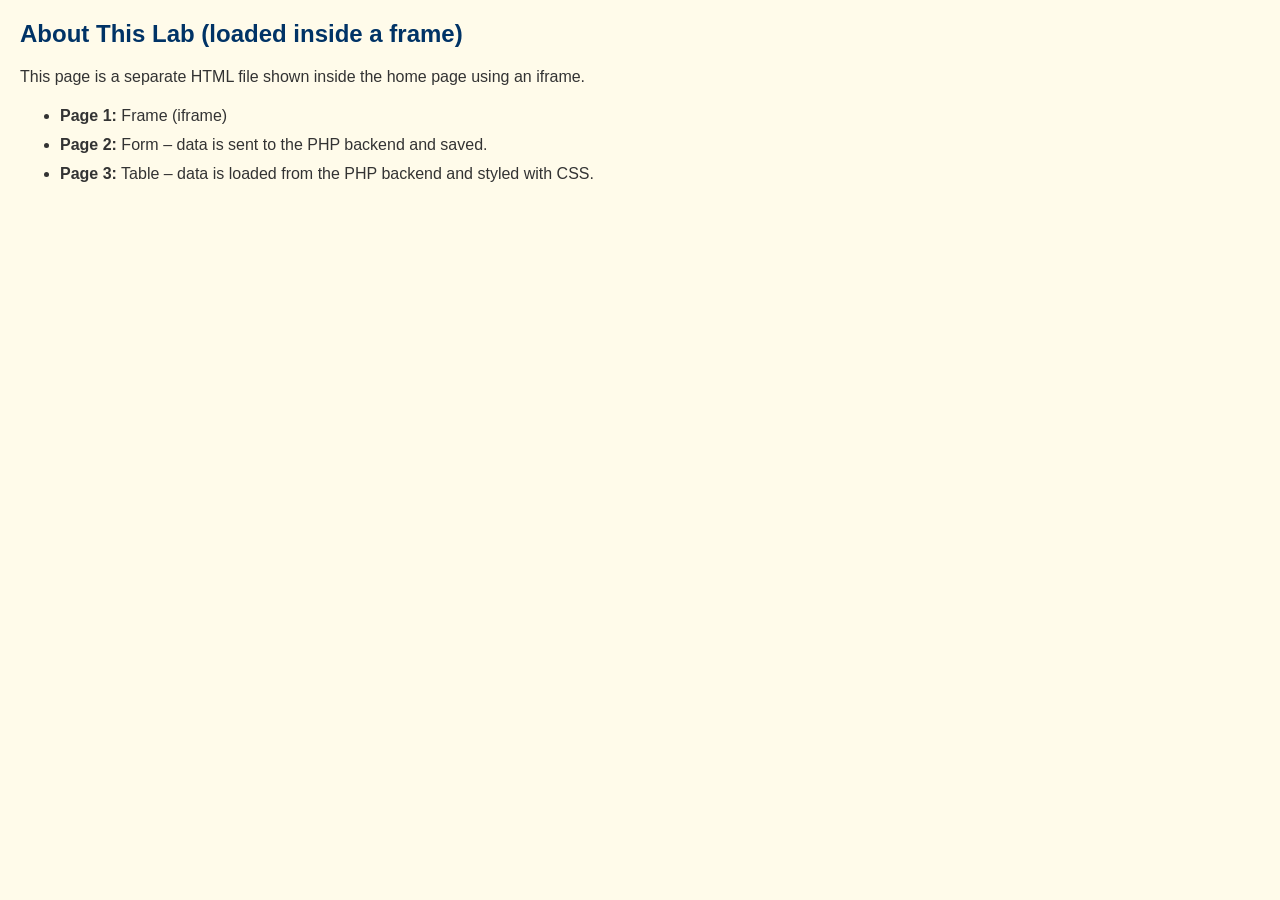
<file: frontend/about.html>
<!DOCTYPE html>
<html lang="en">
<head>
    <meta charset="UTF-8">
    <meta name="viewport" content="width=device-width, initial-scale=1.0">
    <title>About</title>

    <style>
        body {
            font-family: Arial, sans-serif;
            background: #fffbea;
            margin: 0;
            padding: 20px;
            color: #333;
        }

        h2 {
            color: #003366;
            margin-top: 0;
        }

        ul {
            line-height: 1.8;
        }
    </style>
</head>
<body>

    <h2>About This Lab (loaded inside a frame)</h2>

    <p>
        This page is a separate HTML file shown inside the
        home page using an iframe.
    </p>

    <ul>
        <li>
            <b>Page 1:</b> Frame (iframe)
        </li>
        <li>
            <b>Page 2:</b> Form – data is sent to the PHP
            backend and saved.
        </li>
        <li>
            <b>Page 3:</b> Table – data is loaded from the PHP
            backend and styled with CSS.
        </li>
    </ul>

</body>
</html>
</file>
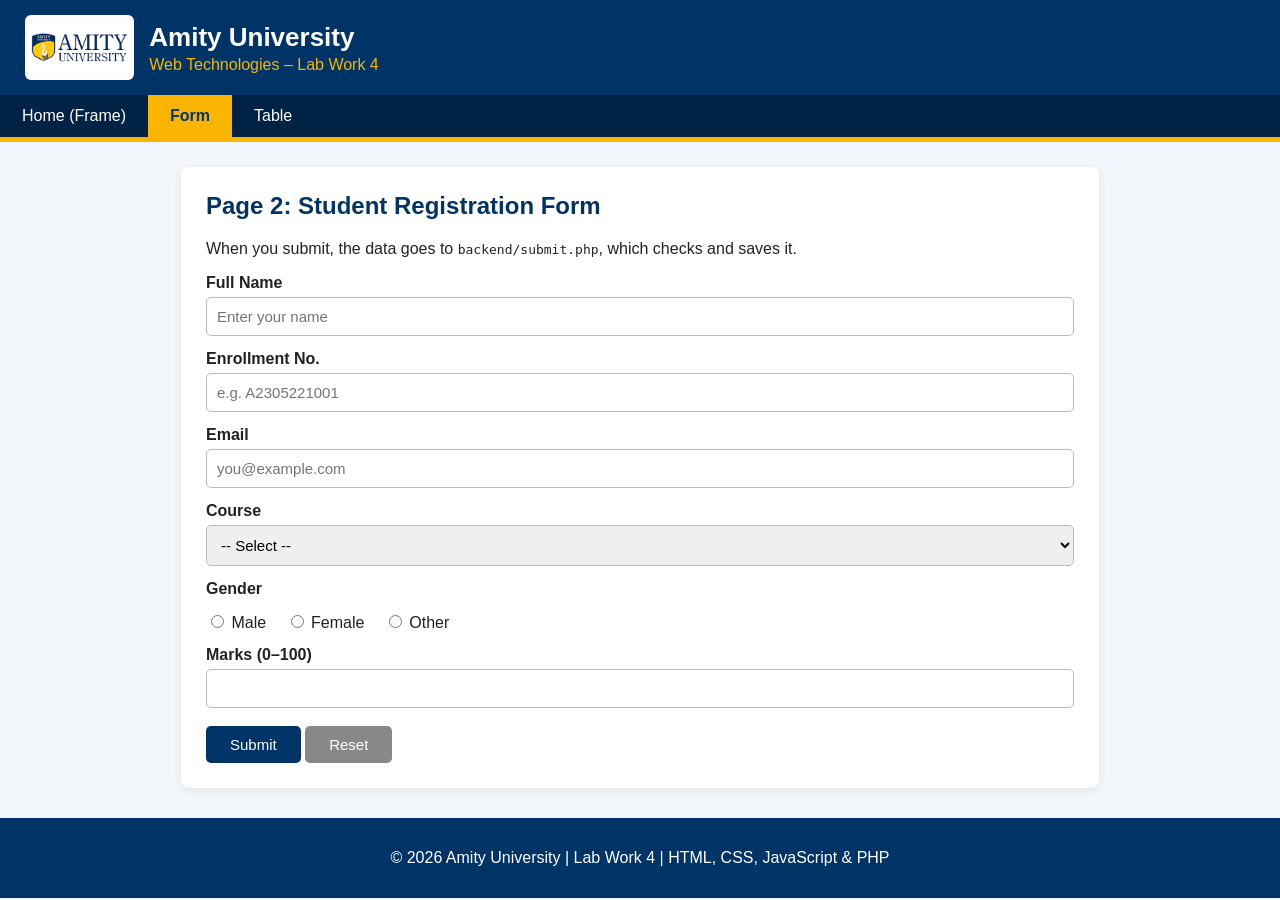
<file: frontend/form.html>
<!DOCTYPE html>
<html lang="en">
<head>
    <meta charset="UTF-8">
    <meta name="viewport" content="width=device-width, initial-scale=1.0">

    <title>Amity University - Lab Work 4 | Form</title>

    <link rel="stylesheet" href="css/style.css">
</head>
<body>

    <header>
        <div class="brand">
            <img src="images/amity-logo.png"
                 alt="Amity University Logo"
                 class="logo">

            <div>
                <h1>Amity University</h1>
                <p>Web Technologies – Lab Work 4</p>
            </div>
        </div>

        <nav>
            <a href="index.html">Home (Frame)</a>
            <a href="form.html" class="active">Form</a>
            <a href="table.php">Table</a>
        </nav>
    </header>

    <main>
        <section class="card">

            <h2>Page 2: Student Registration Form</h2>

            <p>
                When you submit, the data goes to
                <code>backend/submit.php</code>, which checks
                and saves it.
            </p>

            <div id="msg"></div>

            <form id="studentForm"
                  method="post"
                  action="backend/submit.php">

                <label for="name">Full Name</label>
                <input
                    type="text"
                    id="name"
                    name="name"
                    placeholder="Enter your name"
                    required
                >

                <label for="enrollment">Enrollment No.</label>
                <input
                    type="text"
                    id="enrollment"
                    name="enrollment"
                    placeholder="e.g. A2305221001"
                    required
                >

                <label for="email">Email</label>
                <input
                    type="email"
                    id="email"
                    name="email"
                    placeholder="you@example.com"
                    required
                >

                <label for="course">Course</label>
                <select id="course" name="course" required>
                    <option value="">-- Select --</option>
                    <option value="B.Tech CSE">B.Tech CSE</option>
                    <option value="BCA">BCA</option>
                    <option value="MCA">MCA</option>
                    <option value="B.Sc IT">B.Sc IT</option>
                </select>

                <label>Gender</label>

                <div class="radio">
                    <label>
                        <input
                            type="radio"
                            name="gender"
                            value="Male"
                            required
                        >
                        Male
                    </label>

                    <label>
                        <input
                            type="radio"
                            name="gender"
                            value="Female"
                        >
                        Female
                    </label>

                    <label>
                        <input
                            type="radio"
                            name="gender"
                            value="Other"
                        >
                        Other
                    </label>
                </div>

                <label for="marks">Marks (0–100)</label>
                <input
                    type="number"
                    id="marks"
                    name="marks"
                    min="0"
                    max="100"
                    required
                >

                <button type="submit" class="btn">
                    Submit
                </button>

                <button type="reset" class="btn btn-grey">
                    Reset
                </button>

            </form>

        </section>
    </main>

    <footer>
        <p>
            &copy; 2026 Amity University | Lab Work 4 |
            HTML, CSS, JavaScript &amp; PHP
        </p>
    </footer>

    <script src="js/app.js"></script>

</body>
</html>
</file>
<file: frontend/css/style.css>
* { box-sizing: border-box; }
body {
margin: 0;
font-family: "Segoe UI", Arial, sans-serif;
background: #f2f5f9;
color: #222;
}
/* ===== Header ===== */
header {
background: #003366; /* Amity blue */
color: #fff;
border-bottom: 5px solid #f9b500; /* Amity yellow */
}
.brand {
display: flex;
align-items: center;
gap: 15px;
padding: 15px 25px;
}
.logo {
height: 65px;
background: #fff;
padding: 5px;
border-radius: 6px;
}
.brand h1 { margin: 0; font-size: 26px; }
.brand p { margin: 3px 0 0; color: #f9b500; }
/* ===== Navigation ===== */
nav {
display: flex;
background: #002244;
}
nav a {
color: #fff;
text-decoration: none;
padding: 12px 22px;
transition: background 0.2s;
}
nav a:hover { background: #004c99; }
nav a.active { background: #f9b500; color: #003366; font-weight: bold; }

main { max-width: 950px; margin: 25px auto; padding: 0 16px; }
.card {
background: #fff;
padding: 25px;
margin-bottom: 20px;
border-radius: 8px;
box-shadow: 0 2px 8px rgba(0,0,0,0.08);
}
h2 { color: #003366; margin-top: 0; }
.note { color: #666; font-size: 14px; }
/* ===== Frame ===== */
.frame {
width: 100%;
height: 260px;
border: 3px solid #003366;
border-radius: 6px;
}
/* ===== Form ===== */
form label { display: block; margin-top: 14px; font-weight: 600; }
form input[type=text],
form input[type=email],
form select,
form textarea {
width: 100%;
padding: 10px;
margin-top: 5px;
border: 1px solid #bbb;
border-radius: 5px;
font-size: 15px;
}
form input:focus, form select:focus, form textarea:focus {
outline: none;
border-color: #003366;
}
.radio label { display: inline-block; font-weight: normal; margin-right: 15px; }
.btn {
display: inline-block;
margin-top: 18px;
padding: 10px 24px;
background: #003366;
color: #fff;
border: none;
border-radius: 5px;
cursor: pointer;
text-decoration: none;
font-size: 15px;
}
.btn:hover { background: #f9b500; color: #003366; }
.btn-grey { background: #888; }
.error { background: #fde2e2; color: #a00; padding: 10px 15px; border-radius: 5px; }
.success { background: #e3f7e3; color: #155d15; padding: 15px; border-radius: 5px; }
.error p { margin: 4px 0; }
/* ===== Table ===== */
.table-wrap { overflow-x: auto; }
table { width: 100%; border-collapse: collapse; }
caption { font-weight: bold; padding: 10px; color: #003366; }
th, td { padding: 10px 12px; border: 1px solid #ccc; text-align: left; }
thead th { background: #003366; color: #fff; }
tbody tr:nth-child(even) { background: #f4f7fb; }
tbody tr:hover { background: #fff3cc; }
tfoot td { background: #f9b500; font-weight: bold; color: #003366; }
/* ===== Footer ===== */
footer {
    text-align: center;
padding: 15px;
background: #003366;
color: #fff;
margin-top: 30px;
}
/* ===== Mobile ===== */
@media (max-width: 600px) {
nav { flex-direction: column; }
.brand h1 { font-size: 20px; }
}
/* ===== Extras for frontend/backend version ===== */
form input[type=number] {
width: 100%; padding: 10px; margin-top: 5px;
border: 1px solid #bbb; border-radius: 5px; font-size: 15px;
}
#msg { margin-bottom: 10px; }
.structure { line-height: 1.8; }
.ok { color: #155d15; font-weight: bold; }
.bad { color: #a00; font-weight: bold; }
</file>
